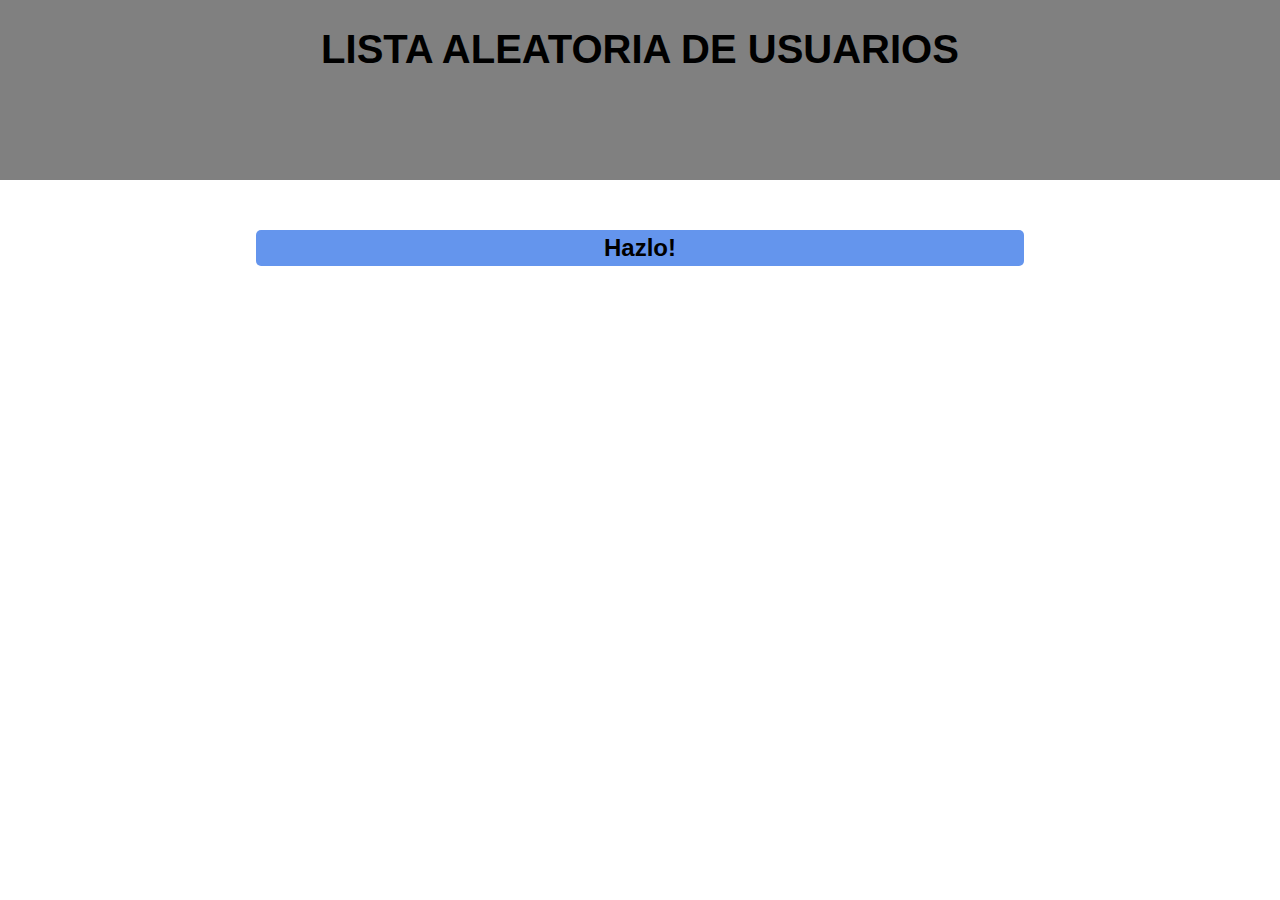
<file: Practica02/index.html>
<!doctype html>
<html lang="es">
<head>
    <meta charset="UTF-8">
    <meta name="viewport"
          content="width=device-width, user-scalable=no, initial-scale=1.0, maximum-scale=1.0, minimum-scale=1.0">
    <meta http-equiv="X-UA-Compatible" content="ie=edge">
    <title>Document</title>
    <link rel="stylesheet" href="estilos.css">
</head>
<body>
<div id="titulo">
    <h1>LISTA ALEATORIA DE USUARIOS</h1>
</div>
<div id="boton">
    <button>Hazlo!</button>
</div>
<div id="resultados"></div>
<script src="jquery-3.3.1.min.js"></script>
<script src="accion.js"></script>
</body>
</html>
</file>
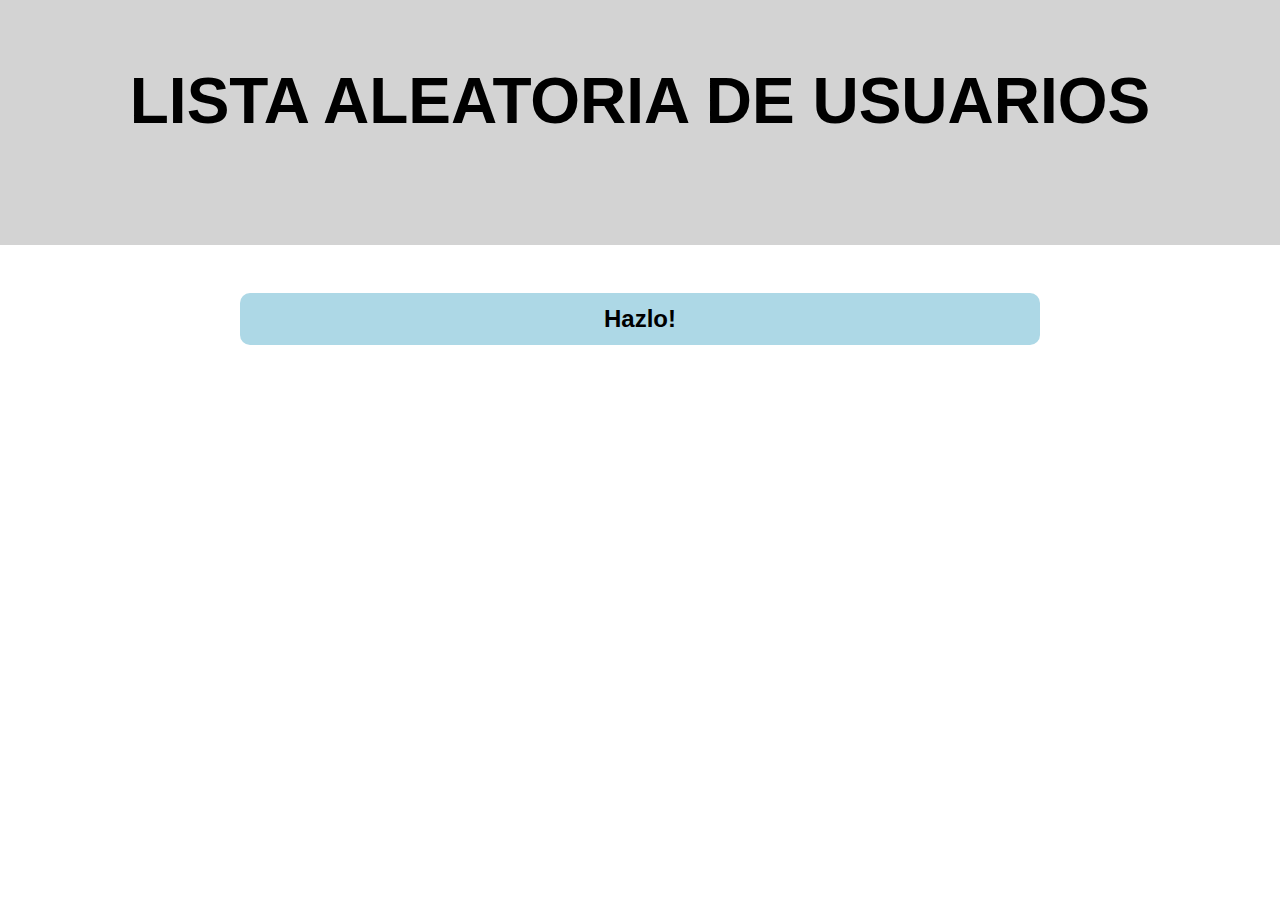
<file: Practica03/index.html>
<!doctype html>
<html lang="es">
<head>
    <meta charset="UTF-8">
    <meta name="viewport"
          content="width=device-width, user-scalable=no, initial-scale=1.0, maximum-scale=1.0, minimum-scale=1.0">
    <meta http-equiv="X-UA-Compatible" content="ie=edge">
    <title>Document</title>
    <link rel="stylesheet" href="css/estilos.css">
</head>
<body>
<header>
    <h1>Lista aleatoria de Usuarios</h1>
</header>
<main id="contenido">
        <button id="boton">Hazlo!</button>
</main>

<script src="js/jquery.js"></script>
<script src="js/accion.js"></script>
</body>
</html>
</file>
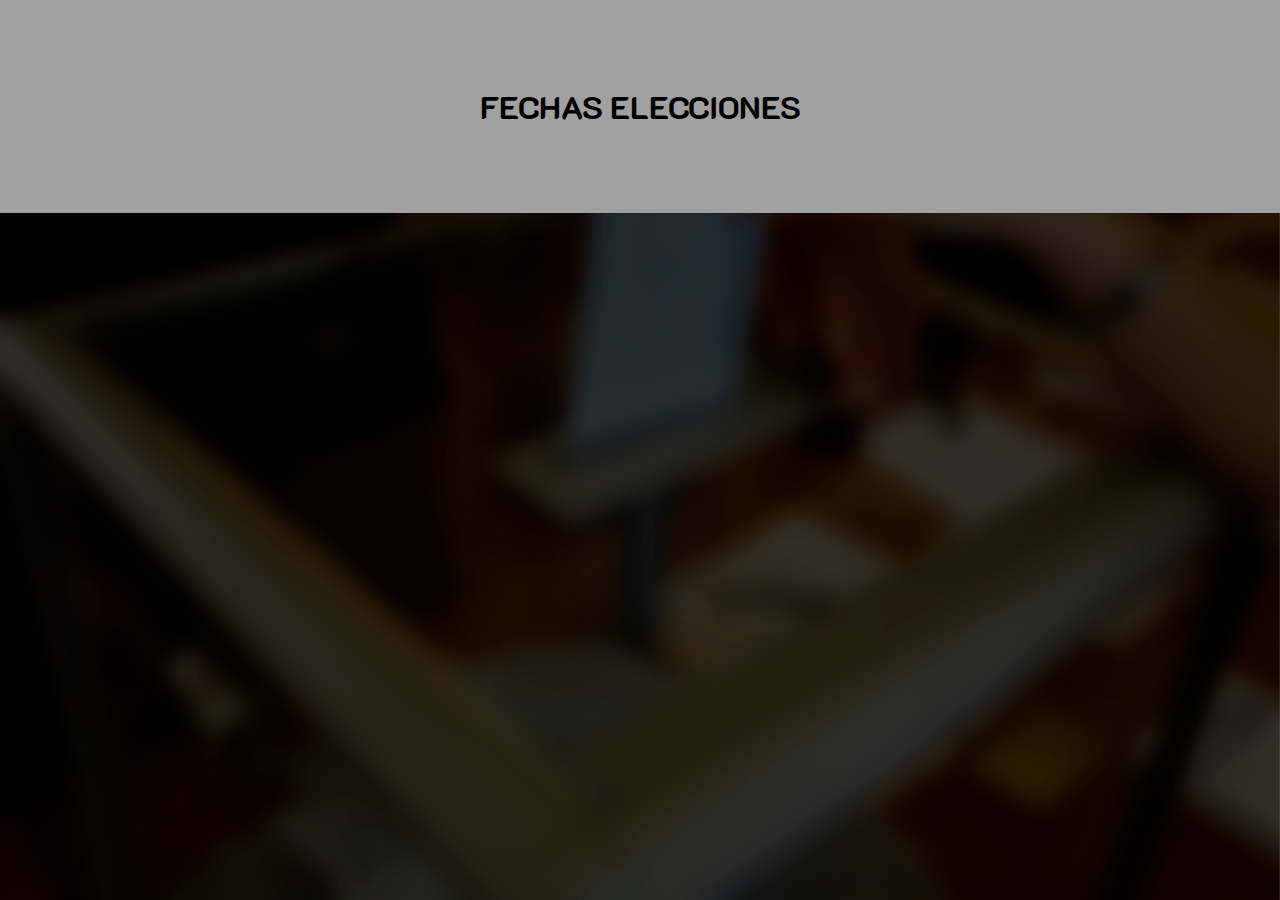
<file: Practica05/index.html>
<!doctype html>
<html lang="es">
<head>
    <meta charset="UTF-8">
    <meta name="viewport"
          content="width=device-width, user-scalable=no, initial-scale=1.0, maximum-scale=1.0, minimum-scale=1.0">
    <meta http-equiv="X-UA-Compatible" content="ie=edge">
    <title>Document</title>
    <link rel="stylesheet" href="css/estilos.css">
</head>
<body>
<div id="fondo"></div>
<header>
    <h1>FECHAS ELECCIONES</h1>
</header>
<main>
    <div id="formulario">
        <h2>Tipo de eleccion</h2>
        <select name="" id="">
            <option value="1">Hola</option>
            <option value="2">Adios</option>
        </select>
    </div>
</main>

</body>
</html>
</file>
<file: Practica02/estilos.css>
body {
    text-align: center;
    font-family: sans-serif;
}

h1 {
    font-size: 2.5em;
    font-weight: bold;
}
#titulo {
    position: absolute;
    top: 0;
    left: 0;
    width: 100%;
    height: 20%;
    background-color: gray;
}

#boton {
    position: absolute;
    top: 20%;
    left: 0;
    width: 100%;
    height: 80%;
    z-index: 10;

}

button {
    border-radius: 5px;
    width: 60%;
    height: 5%;
    margin-top: 50px;
    background-color: cornflowerblue;
    font-size: 1.5em;
    font-weight: bold;
    border: none;
}
button:hover {
    background-color: #cc5ce5;

}
#resultados {
    position: absolute;
    top: 20%;
    left: 0;
    width: 100%;
    height: 80%;

}
</file>
<file: Practica03/css/estilos.css>
*{
	font-family: sans-serif;
}
body{
	margin:0;
}

header{
	background-color: lightgray;
	text-align: center;	
	padding:4em;
}

h1{
	margin-top:0;
	text-transform: uppercase;
	font-size:4em;
}


#contenido{
	width:100%;
	max-width:800px;
	margin:auto;
	text-align: center;
}

button{
	width:100%;
	border:none;
	outline: none;
	background-color: lightblue;
	margin-top:2em;
	padding:.5em;
	font-size:1.5em;
	font-weight: bold;
	border-radius:10px;
}

button:hover{
	background-color: #9966FF;
}


.fila{
	text-align:left;
	vertical-align: middle;
}

.fila:nth-of-type(odd){
	background-color: #99BBFF;
}

p{
	margin:0 0 0 1em;
}

figure{
	padding:-.2em;
	margin:0;
	display:inline-block;
}
img{
	margin:0;
}

.texto{
	display:inline-block;
}
</file>
<file: Practica05/css/estilos.css>
@import url('https://fonts.googleapis.com/css?family=K2D');

body {
    font-family: k2d, sans-serif;
}

#fondo {
    position: fixed;
    top: 0;
    left: 0;
    width: 100%;
    height: 100%;
    background-image: url("../img/fondo.JPG");
    background-size: cover ;
    z-index: -1;
}

header {
    background-color: #a1a1a1;
    position: absolute;
    top: 0;
    left: 0;
    width: 100%;

    text-align: center;
}

h1 {
    padding-top: 2em;
    padding-bottom: 2em;
}

#formulario {
    width: 600px;
    background-color: rgba(255,255,255,.25);

}
</file>
